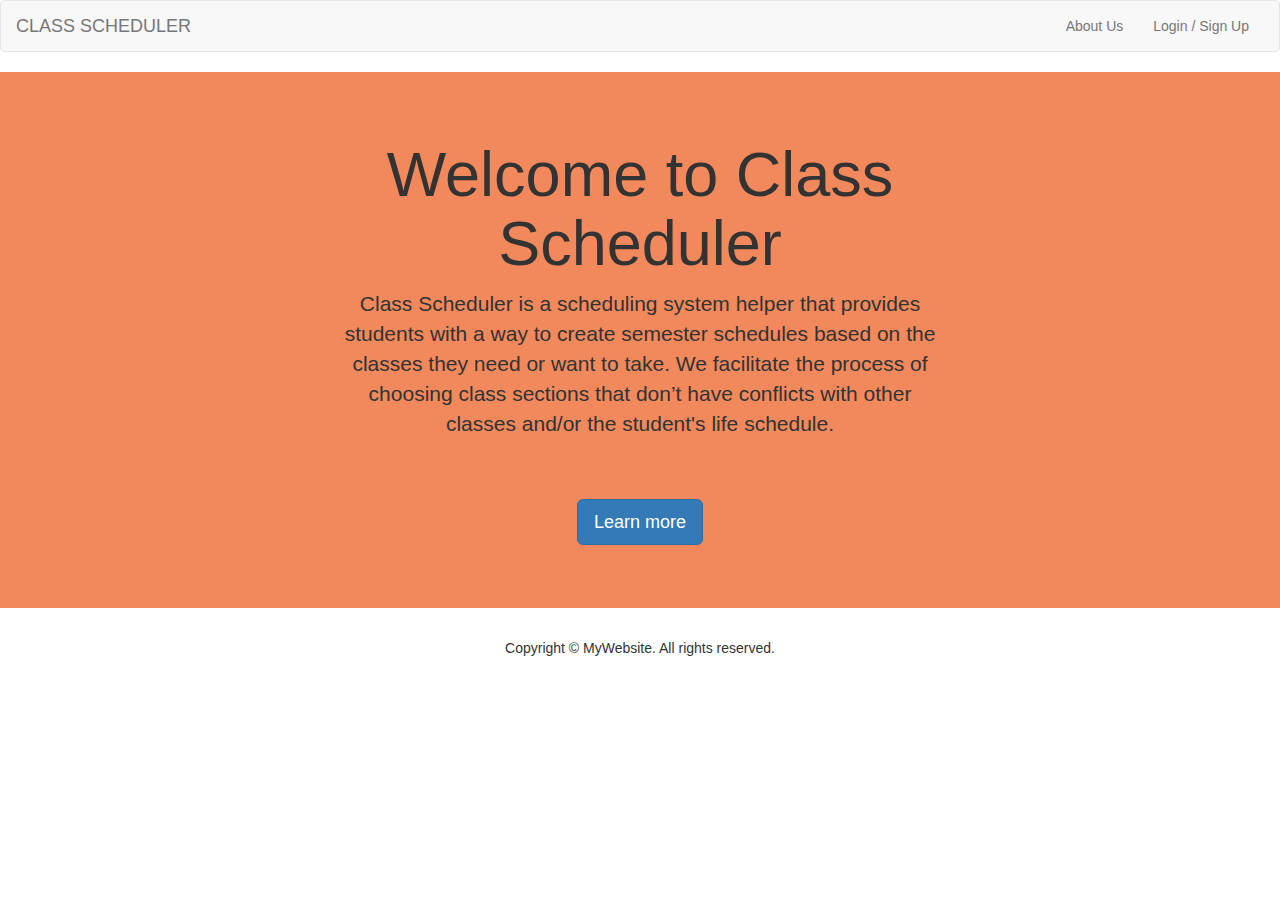
<file: Layouts/FirstHomePage.html>
<!DOCTYPE html>
<html lang="en">
<head>
<meta charset="UTF-8">
<meta http-equiv="X-UA-Compatible" content="IE=edge">
<meta name="viewport" content="width=device-width, initial-scale=1">
<title>Class Scheduler</title>

<!-- Bootstrap -->
<link rel="stylesheet" href="css/bootstrap.css">

<!-- HTML5 shim and Respond.js for IE8 support of HTML5 elements and media queries -->
<!-- WARNING: Respond.js doesn't work if you view the page via file:// -->
<!--[if lt IE 9]>
      <script src="https://oss.maxcdn.com/html5shiv/3.7.2/html5shiv.min.js"></script>
      <script src="https://oss.maxcdn.com/respond/1.4.2/respond.min.js"></script>
    <![endif]-->
</head>
<body>
<nav class="navbar navbar-default">
  <div class="container-fluid"> 
    <!-- Brand and toggle get grouped for better mobile display -->
    <div class="navbar-header">
      <button type="button" class="navbar-toggle collapsed" data-toggle="collapse" data-target="#bs-example-navbar-collapse-1" aria-expanded="false"> <span class="sr-only">Toggle navigation</span> <span class="icon-bar"></span> <span class="icon-bar"></span> <span class="icon-bar"></span> </button>
      <a class="navbar-brand" href="#">CLASS SCHEDULER</a> </div>
    
    <!-- Collect the nav links, forms, and other content for toggling -->
    <div class="collapse navbar-collapse" id="bs-example-navbar-collapse-1">
     
     <!--
      <ul class="nav navbar-nav">
        <li class="active"><a href="#">Link <span class="sr-only">(current)</span></a> </li>
        <li><a href="#">Link</a> </li>
      </ul>-->
      <!--
      <form class="navbar-form navbar-right" role="search">
        <div class="form-group">
          <input type="text" class="form-control" placeholder="Username">
          <input type="text" class="form-control" placeholder="Password">

        </div>
        <button type="Submit" class="btn btn-default">LOGIN</button>
      </form>
      -->
      <ul class="nav navbar-nav navbar-right">
        <li><a href="#">About Us</a> </li>
        <li><a href="Login.html">Login / Sign Up</a> </li>

        <!--
        <li class="dropdown"> <a href="#" class="dropdown-toggle" data-toggle="dropdown" role="button" aria-expanded="false" aria-haspopup="true">Dropdown <span class="caret"></span></a>
          <ul class="dropdown-menu">
            <li><a href="#">Action</a> </li>
            <li><a href="#">Another action</a> </li>
            <li><a href="#">Something else here</a> </li>
            <li role="separator" class="divider"></li>
            <li><a href="#">Separated link</a> </li>
            
          </ul>
        </li>-->
      </ul>
    </div>
    <!-- /.navbar-collapse --> 
  </div>
  <!-- /.container-fluid --> 
</nav>

<!-- HEADER -->
<header>
  <div class="jumbotron">
    <div class="container">
      <div class="row">
        <div class="col-xs-12">
          <h1 class="text-center">Welcome to Class Scheduler</h1>
          <p class="text-center">Class Scheduler is a scheduling system helper that provides students with a way to create semester schedules based on the classes they need or want to take. We facilitate the process of choosing class sections that don’t have conflicts with other classes and/or the student's life schedule. </p>
          <p>&nbsp;</p>
          <p class="text-center"><a class="btn btn-primary btn-lg" href="#" role="button">Learn more</a> </p>
        </div>
      </div>
    </div>
  </div>
</header>
<!-- / HEADER --> 

<!--  SECTION-1 -->
<!--
<section>
  <div class="row">
    <div class="col-lg-12 page-header text-center">
      <h2>ABOUT US</h2>
    </div>
  </div>
  <div class="container ">
    <div class="row">
      <div class="col-lg-4 col-sm-12 text-center"> <img class="img-circle" alt="140x140" style="width: 140px; height: 140px;" src="images/140X140.gif" data-holder-rendered="true">
        <h3>Lorem ipsum</h3>
        <p>Lorem ipsum dolor sit amet, consectetur adipiscing elit. Integer posuere erat a ante.</p>
      </div>
      <div class="col-lg-4 col-sm-12 text-center"><img class="img-circle" alt="140x140" style="width: 140px; height: 140px;" src="images/140X140.gif" data-holder-rendered="true">
        <h3>Lorem ipsum dolor</h3>
        <p>Lorem ipsum dolor sit amet, consectetur adipiscing elit. Integer posuere erat a ante.</p>
      </div>
      <div class="col-lg-4 col-sm-12 text-center"><img class="img-circle" alt="140x140" style="width: 140px; height: 140px;" src="images/140X140.gif" data-holder-rendered="true">
        <h3>Lorem ipsum dolor</h3>
        <p>Lorem ipsum dolor sit amet, consectetur adipiscing elit. Integer posuere erat a ante.</p>
      </div>
      <div class="col-lg-4 col-sm-12 text-center"><img class="img-circle" alt="140x140" style="width: 140px; height: 140px;" src="images/140X140.gif" data-holder-rendered="true">
        <h3>Lorem ipsum</h3>
        <p>Lorem ipsum dolor sit amet, consectetur adipiscing elit. Integer posuere erat a ante.</p>
      </div>
      <div class="col-lg-4 col-sm-12 text-center"><img class="img-circle" alt="140x140" style="width: 140px; height: 140px;" src="images/140X140.gif" data-holder-rendered="true">
        <h3>Lorem ipsum dolor</h3>
        <p>Lorem ipsum dolor sit amet, consectetur adipiscing elit. Integer posuere erat a ante.</p>
      </div>
      <div class="col-lg-4 col-sm-12 text-center"><img class="img-circle" alt="140x140" style="width: 140px; height: 140px;" src="images/140X140.gif" data-holder-rendered="true">
        <h3>Lorem ipsum</h3>
        <p>Lorem ipsum dolor sit amet, consectetur adipiscing elit. Integer posuere erat a ante.</p>
      </div>
    </div>
    <div class="row">
      <div class="col-lg-12 page-header text-center">
        <h2>TESTIMONIALS</h2>
      </div>
    </div>
    <div class="row">
      <div class="col-6 col-lg-6">
        <blockquote>
          <p>Lorem ipsum dolor sit amet, consectetur adipiscing elit. Integer posuere erat a ante.</p>
          <small>Someone famous in <cite title="Source Title">Source Title</cite></small> </blockquote>
      </div>
      <div class="col-6 col-lg-6">
        <blockquote>
          <p>Lorem ipsum dolor sit amet, consectetur adipiscing elit. Integer posuere erat a ante.</p>
          <small>Someone famous in <cite title="Source Title">Source Title</cite></small> </blockquote>
      </div>
      <div class="col-6 col-lg-6">
        <blockquote>
          <p>Lorem ipsum dolor sit amet, consectetur adipiscing elit. Integer posuere erat a ante.</p>
          <small>Someone famous in <cite title="Source Title">Source Title</cite></small> </blockquote>
      </div>
      <div class="col-6 col-lg-6">
        <blockquote>
          <p>Lorem ipsum dolor sit amet, consectetur adipiscing elit. Integer posuere erat a ante.</p>
          <small>Someone famous in <cite title="Source Title">Source Title</cite></small> </blockquote>
      </div>
    </div>
    
  </div>
  <div class="jumbotron">
    <div class="container">
      <div class="row">
        <div class="col-xs-12 col-md-9 col-lg-9">
          <p class="lead">Lorem ipsum dolor sit amet, consectetur adipisicing elit. Tempore, praesentium, autem, veritatis error quidem eos fuga atque asperiores magnam deleniti necessitatibus sequi quo</p>
        </div>
        <div class=" text-center col-sm-6 col-lg-3 col-sm-offset-3 col-md-3 col-xs-offset-4 col-xs-5 col-lg-offset-0"> 
        	<a class="btn  btn-block btn-lg btn-success" href="#" title="">Sign up now!</a> 
        </div>
      </div>
    </div>
  </div>

  <!-- /container -->
   
    <!--

  <div class="container">
    <div class="row">
      <div class="col-lg-12 page-header text-center">
        <h2>OUR SERVICES</h2>
      </div>
    </div>
    <div class="row">
      <div class="col-xs-6 col-lg-4">
        <h3>Feature Description</h3>
        <p> <i class="icon-desktop "></i>Lorem ipsum dolor sit amet, consectetur adipisicing elit. Sunt impedit est voluptatem doloremque architecto corporis suscipit quidem ratione! Quis laborum nam optio dolorem doloremque ex nobis quibusdam ad quo dolores? </p>
        <p><a class="btn btn-default" href="http://www.bootstraptor.com">View details »</a></p>
      </div>
      <div class="col-xs-6 col-lg-4">
        <h3>Feature Description</h3>
        <p> <i class="icon-desktop "></i> Lorem ipsum dolor sit amet, consectetur adipisicing elit. Voluptate, illo, libero esse assumenda culpa consequatur exercitationem beatae odio praesentium nihil iste ipsum reiciendis pariatur. Recusandae, reiciendis quidem eaque aut ab. </p>
        <p><a class="btn btn-default" href="http://www.bootstraptor.com">View details »</a></p>
      </div>
      <div class="col-xs-6 col-lg-4">
        <h3>Feature Description</h3>
        <p> <i class="icon-desktop "></i> Lorem ipsum dolor sit amet, consectetur adipisicing elit. Blanditiis, adipisci recusandae veniam laudantium distinctio temporibus eveniet dolorum earum iusto veritatis provident ducimus minima dolore quas vel omnis cumque voluptas quibusdam.</p>
        <p><a class="btn btn-default" href="http://www.bootstraptor.com">View details »</a></p>
      </div>
      <div class="col-xs-6 col-lg-4">
        <h3>Feature Description</h3>
        <p> <em class="icon-desktop "></em> Lorem ipsum dolor sit amet, consectetur adipisicing elit. Unde, earum rem nostrum provident repellat inventore laborum deleniti quas facere Quasi impedit autem qui cupiditate modi vero vitae dolorum nisi explicabo ea dolores animi. Inventore, omnis.</p>
        <p><a class="btn btn-default" href="http://www.bootstraptor.com">View details »</a></p>
      </div>
      <div class="col-xs-6 col-lg-4">
        <h3>Feature Description</h3>
        <p> <i class="icon-desktop "></i> Lorem ipsum dolor sit amet, consectetur adipisicing elit. Similique, iure, perspiciatis, ab ad quia animi esse repudiandae tempore quisquam dolorem sequi voluptatum qui fugiat. Quasi impedit autem qui cupiditate iusto?</p>
        <p><a class="btn btn-default" href="http://www.bootstraptor.com">View details »</a></p>
      </div>
      <div class="col-xs-6 col-lg-4">
        <h3>Feature Description</h3>
        <p> <i class="icon-desktop "></i> Lorem ipsum dolor sit amet, consectetur adipisicing elit. Quia, aut, hic laudantium reprehenderit sapiente nemo consequatur corrupti accusantium! Hic, non rerum nihil reprehenderit excepturi explicabo error tempore aliquam eveniet odit.</p>
        <p><a class="btn btn-default" href="http://www.bootstraptor.com">View details »</a></p>
      </div>
    </div>
  </div>
  <!-- / CONTAINER--> 
  
  <!--
</section>
<div class="well"> </div>

<!-- FOOTER -->

<!--
<div class="container">
  <div class="row">
    <div class="col-lg-offset-3 col-xs-12 col-lg-6">
      <div class="jumbotron">
        <div class="row text-center">
          <div class="text-center col-xs-12 col-sm-12 col-md-12 col-lg-12">
            <h2>Request a free quote</h2>
          </div>
          <div class="text-center col-lg-12"> 
            <!-- CONTACT FORM https://github.com/jonmbake/bootstrap3-contact-form -->
            
            <!--
            <form role="form" id="feedbackForm" class="text-center">
              <div class="form-group">
                <label for="name">Name</label>
                <input type="text" class="form-control" id="name" name="name" placeholder="Name">
                <span class="help-block" style="display: none;">Please enter your name.</span></div>
              <div class="form-group">
                <label for="email">E-Mail</label>
                <input type="email" class="form-control" id="email" name="email" placeholder="Email Address">
                <span class="help-block" style="display: none;">Please enter a valid e-mail address.</span></div>
              <div class="form-group">
                <label for="message">Message</label>
                <textarea rows="10" cols="100" class="form-control" id="message" name="message" placeholder="Message"></textarea>
                <span class="help-block" style="display: none;">Please enter a message.</span></div>
              <span class="help-block" style="display: none;">Please enter a the security code.</span>
              <button type="submit" id="feedbackSubmit" class="btn btn-primary btn-lg" style=" margin-top: 10px;"> Send</button>
            </form>
            <!-- END CONTACT FORM --> 
            <!--
          </div>
        </div>
      </div>
    </div>
  </div>
</div>
-->
<footer class="text-center">
  <div class="container">
    <div class="row">
      <div class="col-xs-12">
        <p>Copyright © MyWebsite. All rights reserved.</p>
      </div>
    </div>
  </div>
  
  
</footer>
<!-- / FOOTER --> 
<!-- jQuery (necessary for Bootstrap's JavaScript plugins) --> 
<script src="js/jquery-1.11.3.min.js"></script> 
<!-- Include all compiled plugins (below), or include individual files as needed --> 
<script src="js/bootstrap.js"></script>
</body>
</html>
</file>
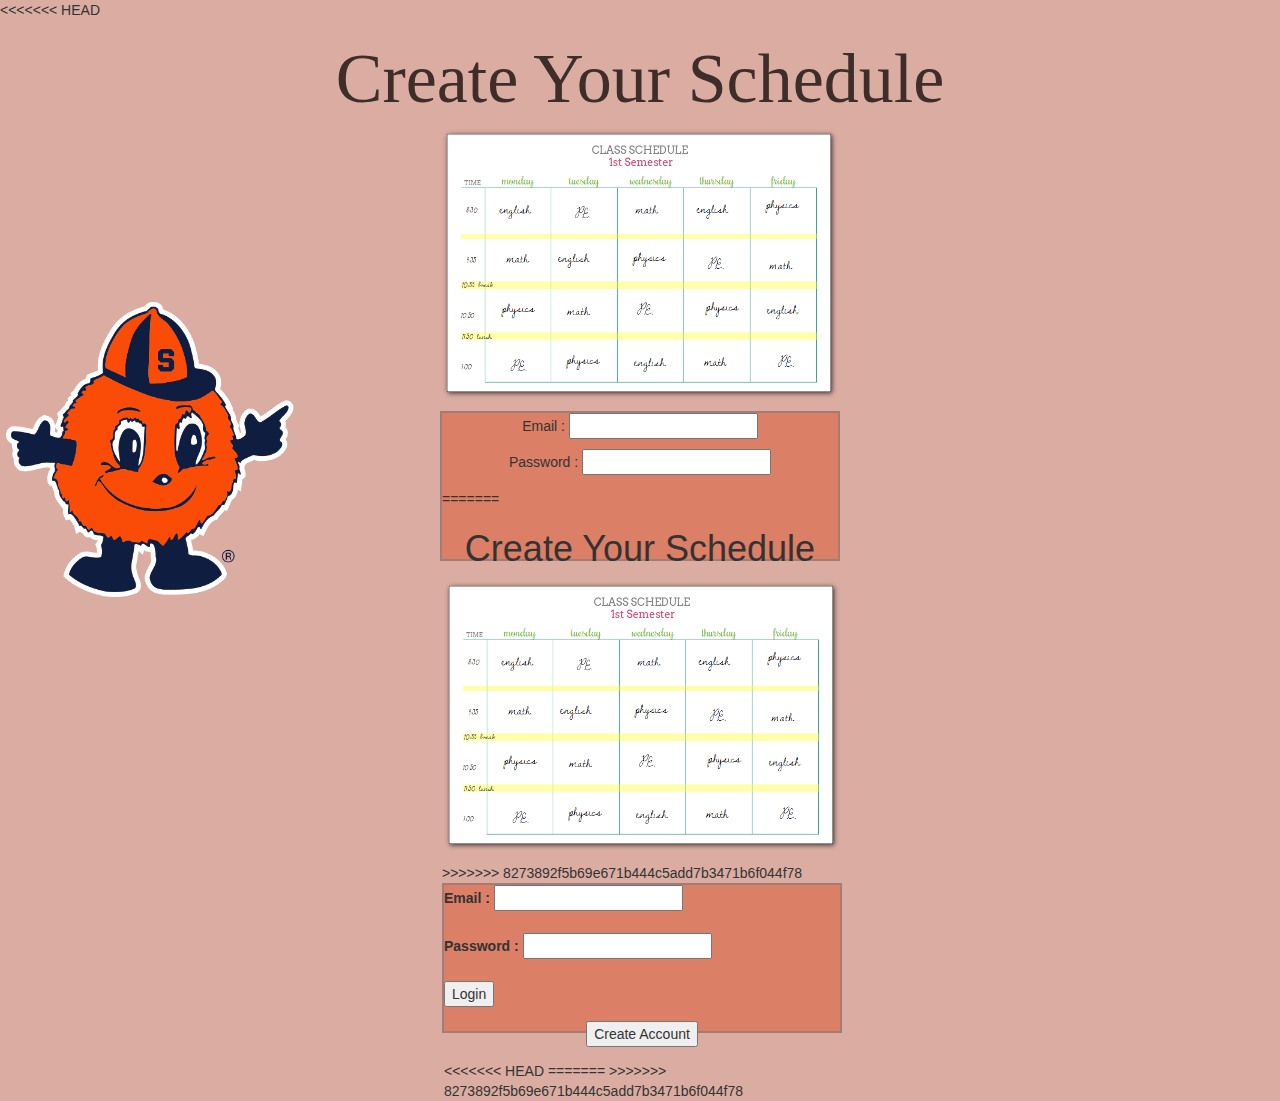
<file: Layouts/Login.html>
<!-- 
// Login.html
// log in page of scheduler 
-->

<?php
    include("config.php");
    session_start();

    if($_SERVER["REQUEST_METHOD"] == "POST") {
      
      $un = mysqli_real_escape_string($db,$_POST['username']);
      $pw = mysqli_real_escape_string($db,$_POST['password']); 
      
      $sql = "SELECT id FROM admin WHERE username = '$un' and passcode = '$pw'";
      $result = mysqli_query($db,$sql);
      $row = mysqli_fetch_array($result,MYSQLI_ASSOC);
      $active = $row['active'];
      
      $count = mysqli_num_rows($result);
      
      if($count == 1) {
         session_register("un");
         $_SESSION['login_user'] = $un;
         
         header("location: welcome.php");
      } else {
         $error = "The Email or Password you used is invalid. Please try again";
      }
   }
?>

<html>
    <head>
        <title> Class Scheduler </title>
<<<<<<< HEAD
    
        <link href="https://maxcdn.bootstrapcdn.com/bootstrap/3.3.5/css/bootstrap.min.css" rel="stylesheet" />
        
        <style type="text/css">
            
            #login {
                
                margin: auto;
                border: 2px #A37D73 solid;
                width: 400px;
                height: 150px;
              
                
                background-color:#DB7F67;
            }
            #title {
                font-family: cursive;
                font-size: 70px;
                color:#3F2D29;
            }
            
            #otto{
                position:absolute;
                left: 0px;
                top: 300px;
            }
            #body{
                background-color: #DBADA2;
            }
            
        </style>
            
    </head>

    <body id="body">
        
        <br><h1 align = "center" id = "title">Create Your Schedule </h1>
        
          <p align ="center"><img src="schedule01.png" width ="400px"></p>
         
            <p id= "otto"><img align src="otto.png" width = "300"></p>
        
        <div id = "login">
            
            <form align = "center"> 
            
        
                <p> Email : <input type = "text"></p>
                <p> Password : <input type = "text>"> </p>
            
                
            </form>
=======

        <link rel="stylesheet" href="css/stylesheet.css" type="text/css"/>
    </head>

    <body>
        <h1 align="center">Create Your Schedule </h1>
        
        <p align="center"><img src="schedule01.png" width="400"></p>
>>>>>>> 8273892f5b69e671b444c5add7b3471b6f044f78
        
        <br>
        
        <div id="login">

            <form id="emailpw" action="" method="post">
                  <label>Email : </label>
                  <input type="text" name="username" class="box"/>
                  
                  <br/><br/>
                  
                  <label>Password : </label>
                  <input type="password" name="password" class="box"/>
                  
                  <br/><br/>
                  
                  <input type="submit" value="Login"/>
                  
                  <br/>
            </form>
        
            <form action="signup.html">
                <p align="center"> 
                    <input type="submit" value="Create Account">
                </p>
            </form>
<<<<<<< HEAD
        
            
=======
>>>>>>> 8273892f5b69e671b444c5add7b3471b6f044f78
        </div>
    </body>
</html>
</file>
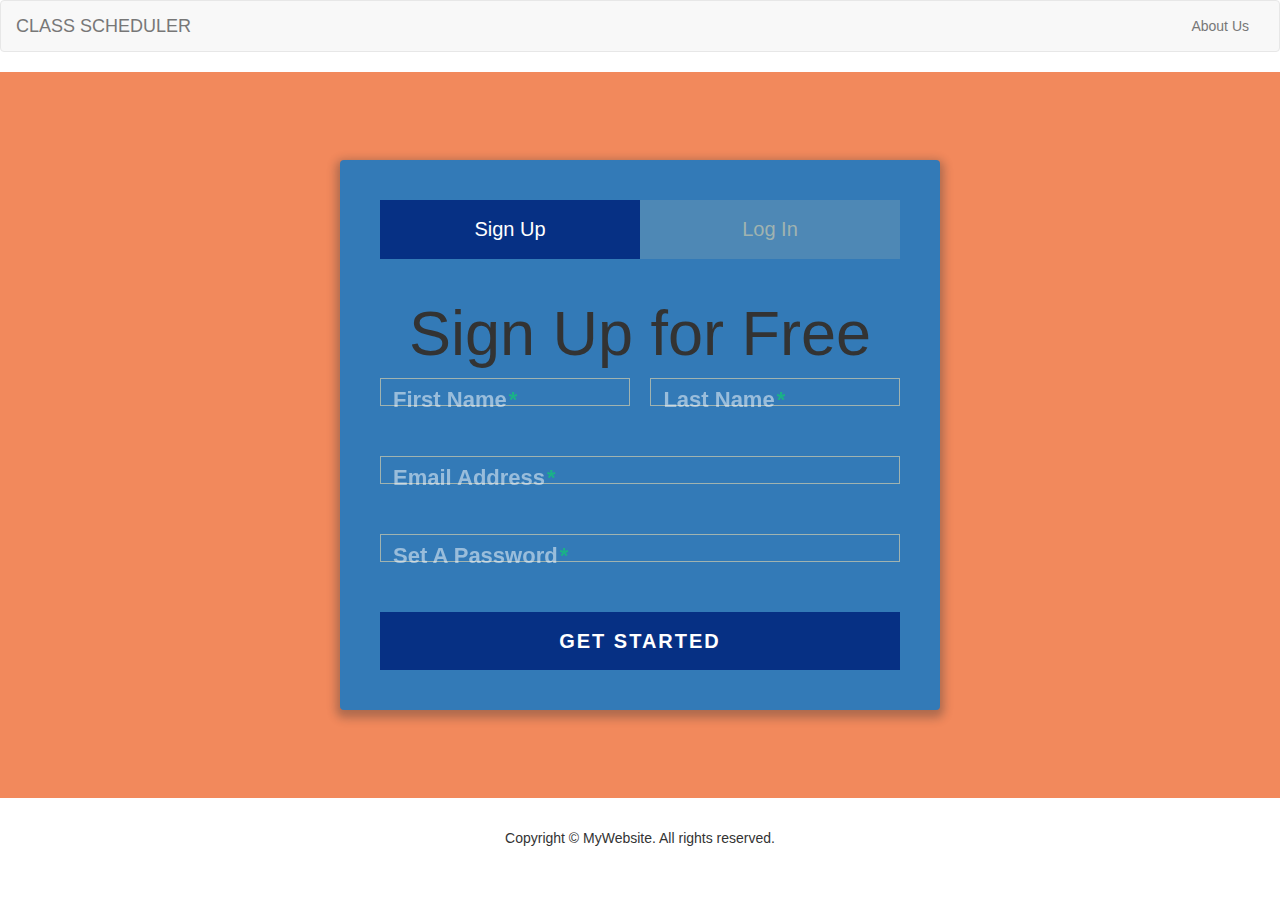
<file: Layouts/Login_Register.html>
<!DOCTYPE html>
<html lang="en">
<head>
<meta charset="UTF-8">
<meta http-equiv="X-UA-Compatible" content="IE=edge">
<meta name="viewport" content="width=device-width, initial-scale=1">
<title>Class Scheduler</title>

<!-- Bootstrap -->
<link rel="stylesheet" href="css/bootstrap.css">

<!-- HTML5 shim and Respond.js for IE8 support of HTML5 elements and media queries -->
<!-- WARNING: Respond.js doesn't work if you view the page via file:// -->
<!--[if lt IE 9]>
      <script src="https://oss.maxcdn.com/html5shiv/3.7.2/html5shiv.min.js"></script>
      <script src="https://oss.maxcdn.com/respond/1.4.2/respond.min.js"></script>
    <![endif]-->
</head>
<body>
<nav class="navbar navbar-default">
  <div class="container-fluid"> 
    <!-- Brand and toggle get grouped for better mobile display -->
    <div class="navbar-header">
      <button type="button" class="navbar-toggle collapsed" data-toggle="collapse" data-target="#bs-example-navbar-collapse-1" aria-expanded="false"> <span class="sr-only">Toggle navigation</span> <span class="icon-bar"></span> <span class="icon-bar"></span> <span class="icon-bar"></span> </button>
      <a class="navbar-brand" href="#">CLASS SCHEDULER</a> </div>
    
    <!-- Collect the nav links, forms, and other content for toggling -->
    <div class="collapse navbar-collapse" id="bs-example-navbar-collapse-1">
     
     <!--
      <ul class="nav navbar-nav">
        <li class="active"><a href="#">Link <span class="sr-only">(current)</span></a> </li>
        <li><a href="#">Link</a> </li>
      </ul>-->
      <!--
      <form class="navbar-form navbar-right" role="search">
        <div class="form-group">
          <input type="text" class="form-control" placeholder="Username">
          <input type="text" class="form-control" placeholder="Password">

        </div>
        <button type="Submit" class="btn btn-default">LOGIN</button>
      </form>
      -->
      <ul class="nav navbar-nav navbar-right">
        <li><a href="#">About Us</a> </li>
        <!--
        <li class="dropdown"> <a href="#" class="dropdown-toggle" data-toggle="dropdown" role="button" aria-expanded="false" aria-haspopup="true">Dropdown <span class="caret"></span></a>
          <ul class="dropdown-menu">
            <li><a href="#">Action</a> </li>
            <li><a href="#">Another action</a> </li>
            <li><a href="#">Something else here</a> </li>
            <li role="separator" class="divider"></li>
            <li><a href="#">Separated link</a> </li>
            
          </ul>
        </li>-->
      </ul>
    </div>
    <!-- /.navbar-collapse --> 
  </div>
  <!-- /.container-fluid --> 
</nav>

<!-- HEADER -->
<header>
  <div class="jumbotron">
  
  <div class="form">
      
      <ul class="tab-group">
        <li class="tab active"><a href="#signup">Sign Up</a></li>
        <li class="tab"><a href="#login">Log In</a></li>
      </ul>
      
      <div class="tab-content">
        <div id="signup">   
          <h1>Sign Up for Free</h1>
          
          <form action="/" method="post">
          
          <div class="top-row">
            <div class="field-wrap">
              <label>
                First Name<span class="req">*</span>
              </label>
              <input type="text" required autocomplete="off" />
            </div>
        
            <div class="field-wrap">
              <label>
                Last Name<span class="req">*</span>
              </label>
              <input type="text"required autocomplete="off"/>
            </div>
          </div>

          <div class="field-wrap">
            <label>
              Email Address<span class="req">*</span>
            </label>
            <input type="email"required autocomplete="off"/>
          </div>
          
          <div class="field-wrap">
            <label>
              Set A Password<span class="req">*</span>
            </label>
            <input type="password"required autocomplete="off"/>
          </div>
          
          <button type="submit" class="button button-block"/>Get Started</button>
          
          </form>

        </div>
        
        <div id="login">   
          <h1>Welcome Back!</h1>
          
          <form action="/" method="post">
          
            <div class="field-wrap">
            <label>
              Email Address<span class="req">*</span>
            </label>
            <input type="email"required autocomplete="off"/>
          </div>
          
          <div class="field-wrap">
            <label>
              Password<span class="req">*</span>
            </label>
            <input type="password"required autocomplete="off"/>
          </div>
          
          <p class="forgot"><a href="#">Forgot Password?</a></p>
          
          <button class="button button-block"/>Log In</button>
          
          </form>

        </div>
        
      </div><!-- tab-content -->
  
   <!--
    <div class="container">
      <div class="row">
        <div class="col-xs-12">
          <h1 class="text-center">Welcome to Class Scheduler</h1>
          <p class="text-center">Class Scheduler is a scheduling system helper that provides students with a way to create semester schedules based on the classes they need or want to take. We facilitate the process of choosing class sections that don’t have conflicts with other classes and/or the student's life schedule. </p>
          <p>&nbsp;</p>
          <p class="text-center"><a class="btn btn-primary btn-lg" href="#" role="button">Learn more</a> </p>
        </div>
      </div>
    </div>
    -->
  </div>
</header>

<!-- / HEADER --> 

<!--  SECTION-1 -->
<!--
<section>
  <div class="row">
    <div class="col-lg-12 page-header text-center">
      <h2>ABOUT US</h2>
    </div>
  </div>
  <div class="container ">
    <div class="row">
      <div class="col-lg-4 col-sm-12 text-center"> <img class="img-circle" alt="140x140" style="width: 140px; height: 140px;" src="images/140X140.gif" data-holder-rendered="true">
        <h3>Lorem ipsum</h3>
        <p>Lorem ipsum dolor sit amet, consectetur adipiscing elit. Integer posuere erat a ante.</p>
      </div>
      <div class="col-lg-4 col-sm-12 text-center"><img class="img-circle" alt="140x140" style="width: 140px; height: 140px;" src="images/140X140.gif" data-holder-rendered="true">
        <h3>Lorem ipsum dolor</h3>
        <p>Lorem ipsum dolor sit amet, consectetur adipiscing elit. Integer posuere erat a ante.</p>
      </div>
      <div class="col-lg-4 col-sm-12 text-center"><img class="img-circle" alt="140x140" style="width: 140px; height: 140px;" src="images/140X140.gif" data-holder-rendered="true">
        <h3>Lorem ipsum dolor</h3>
        <p>Lorem ipsum dolor sit amet, consectetur adipiscing elit. Integer posuere erat a ante.</p>
      </div>
      <div class="col-lg-4 col-sm-12 text-center"><img class="img-circle" alt="140x140" style="width: 140px; height: 140px;" src="images/140X140.gif" data-holder-rendered="true">
        <h3>Lorem ipsum</h3>
        <p>Lorem ipsum dolor sit amet, consectetur adipiscing elit. Integer posuere erat a ante.</p>
      </div>
      <div class="col-lg-4 col-sm-12 text-center"><img class="img-circle" alt="140x140" style="width: 140px; height: 140px;" src="images/140X140.gif" data-holder-rendered="true">
        <h3>Lorem ipsum dolor</h3>
        <p>Lorem ipsum dolor sit amet, consectetur adipiscing elit. Integer posuere erat a ante.</p>
      </div>
      <div class="col-lg-4 col-sm-12 text-center"><img class="img-circle" alt="140x140" style="width: 140px; height: 140px;" src="images/140X140.gif" data-holder-rendered="true">
        <h3>Lorem ipsum</h3>
        <p>Lorem ipsum dolor sit amet, consectetur adipiscing elit. Integer posuere erat a ante.</p>
      </div>
    </div>
    <div class="row">
      <div class="col-lg-12 page-header text-center">
        <h2>TESTIMONIALS</h2>
      </div>
    </div>
    <div class="row">
      <div class="col-6 col-lg-6">
        <blockquote>
          <p>Lorem ipsum dolor sit amet, consectetur adipiscing elit. Integer posuere erat a ante.</p>
          <small>Someone famous in <cite title="Source Title">Source Title</cite></small> </blockquote>
      </div>
      <div class="col-6 col-lg-6">
        <blockquote>
          <p>Lorem ipsum dolor sit amet, consectetur adipiscing elit. Integer posuere erat a ante.</p>
          <small>Someone famous in <cite title="Source Title">Source Title</cite></small> </blockquote>
      </div>
      <div class="col-6 col-lg-6">
        <blockquote>
          <p>Lorem ipsum dolor sit amet, consectetur adipiscing elit. Integer posuere erat a ante.</p>
          <small>Someone famous in <cite title="Source Title">Source Title</cite></small> </blockquote>
      </div>
      <div class="col-6 col-lg-6">
        <blockquote>
          <p>Lorem ipsum dolor sit amet, consectetur adipiscing elit. Integer posuere erat a ante.</p>
          <small>Someone famous in <cite title="Source Title">Source Title</cite></small> </blockquote>
      </div>
    </div>
    
  </div>
  <div class="jumbotron">
    <div class="container">
      <div class="row">
        <div class="col-xs-12 col-md-9 col-lg-9">
          <p class="lead">Lorem ipsum dolor sit amet, consectetur adipisicing elit. Tempore, praesentium, autem, veritatis error quidem eos fuga atque asperiores magnam deleniti necessitatibus sequi quo</p>
        </div>
        <div class=" text-center col-sm-6 col-lg-3 col-sm-offset-3 col-md-3 col-xs-offset-4 col-xs-5 col-lg-offset-0"> 
        	<a class="btn  btn-block btn-lg btn-success" href="#" title="">Sign up now!</a> 
        </div>
      </div>
    </div>
  </div>

  <!-- /container -->
   
    <!--

  <div class="container">
    <div class="row">
      <div class="col-lg-12 page-header text-center">
        <h2>OUR SERVICES</h2>
      </div>
    </div>
    <div class="row">
      <div class="col-xs-6 col-lg-4">
        <h3>Feature Description</h3>
        <p> <i class="icon-desktop "></i>Lorem ipsum dolor sit amet, consectetur adipisicing elit. Sunt impedit est voluptatem doloremque architecto corporis suscipit quidem ratione! Quis laborum nam optio dolorem doloremque ex nobis quibusdam ad quo dolores? </p>
        <p><a class="btn btn-default" href="http://www.bootstraptor.com">View details »</a></p>
      </div>
      <div class="col-xs-6 col-lg-4">
        <h3>Feature Description</h3>
        <p> <i class="icon-desktop "></i> Lorem ipsum dolor sit amet, consectetur adipisicing elit. Voluptate, illo, libero esse assumenda culpa consequatur exercitationem beatae odio praesentium nihil iste ipsum reiciendis pariatur. Recusandae, reiciendis quidem eaque aut ab. </p>
        <p><a class="btn btn-default" href="http://www.bootstraptor.com">View details »</a></p>
      </div>
      <div class="col-xs-6 col-lg-4">
        <h3>Feature Description</h3>
        <p> <i class="icon-desktop "></i> Lorem ipsum dolor sit amet, consectetur adipisicing elit. Blanditiis, adipisci recusandae veniam laudantium distinctio temporibus eveniet dolorum earum iusto veritatis provident ducimus minima dolore quas vel omnis cumque voluptas quibusdam.</p>
        <p><a class="btn btn-default" href="http://www.bootstraptor.com">View details »</a></p>
      </div>
      <div class="col-xs-6 col-lg-4">
        <h3>Feature Description</h3>
        <p> <em class="icon-desktop "></em> Lorem ipsum dolor sit amet, consectetur adipisicing elit. Unde, earum rem nostrum provident repellat inventore laborum deleniti quas facere Quasi impedit autem qui cupiditate modi vero vitae dolorum nisi explicabo ea dolores animi. Inventore, omnis.</p>
        <p><a class="btn btn-default" href="http://www.bootstraptor.com">View details »</a></p>
      </div>
      <div class="col-xs-6 col-lg-4">
        <h3>Feature Description</h3>
        <p> <i class="icon-desktop "></i> Lorem ipsum dolor sit amet, consectetur adipisicing elit. Similique, iure, perspiciatis, ab ad quia animi esse repudiandae tempore quisquam dolorem sequi voluptatum qui fugiat. Quasi impedit autem qui cupiditate iusto?</p>
        <p><a class="btn btn-default" href="http://www.bootstraptor.com">View details »</a></p>
      </div>
      <div class="col-xs-6 col-lg-4">
        <h3>Feature Description</h3>
        <p> <i class="icon-desktop "></i> Lorem ipsum dolor sit amet, consectetur adipisicing elit. Quia, aut, hic laudantium reprehenderit sapiente nemo consequatur corrupti accusantium! Hic, non rerum nihil reprehenderit excepturi explicabo error tempore aliquam eveniet odit.</p>
        <p><a class="btn btn-default" href="http://www.bootstraptor.com">View details »</a></p>
      </div>
    </div>
  </div>
  <!-- / CONTAINER--> 
  
  <!--
</section>
<div class="well"> </div>

<!-- FOOTER -->

<!--
<div class="container">
  <div class="row">
    <div class="col-lg-offset-3 col-xs-12 col-lg-6">
      <div class="jumbotron">
        <div class="row text-center">
          <div class="text-center col-xs-12 col-sm-12 col-md-12 col-lg-12">
            <h2>Request a free quote</h2>
          </div>
          <div class="text-center col-lg-12"> 
            <!-- CONTACT FORM https://github.com/jonmbake/bootstrap3-contact-form -->
            
            <!--
            <form role="form" id="feedbackForm" class="text-center">
              <div class="form-group">
                <label for="name">Name</label>
                <input type="text" class="form-control" id="name" name="name" placeholder="Name">
                <span class="help-block" style="display: none;">Please enter your name.</span></div>
              <div class="form-group">
                <label for="email">E-Mail</label>
                <input type="email" class="form-control" id="email" name="email" placeholder="Email Address">
                <span class="help-block" style="display: none;">Please enter a valid e-mail address.</span></div>
              <div class="form-group">
                <label for="message">Message</label>
                <textarea rows="10" cols="100" class="form-control" id="message" name="message" placeholder="Message"></textarea>
                <span class="help-block" style="display: none;">Please enter a message.</span></div>
              <span class="help-block" style="display: none;">Please enter a the security code.</span>
              <button type="submit" id="feedbackSubmit" class="btn btn-primary btn-lg" style=" margin-top: 10px;"> Send</button>
            </form>
            <!-- END CONTACT FORM --> 
            <!--
          </div>
        </div>
      </div>
    </div>
  </div>
</div>
-->
<footer class="text-center">
  <div class="container">
    <div class="row">
      <div class="col-xs-12">
        <p>Copyright © MyWebsite. All rights reserved.</p>
      </div>
    </div>
  </div>
  
  
</footer>
<!-- / FOOTER --> 
<!-- jQuery (necessary for Bootstrap's JavaScript plugins) --> 
<script src="js/jquery-1.11.3.min.js"></script> 
<!-- Include all compiled plugins (below), or include individual files as needed --> 
<script src="js/bootstrap.js"></script>
</body>
</html>
</file>
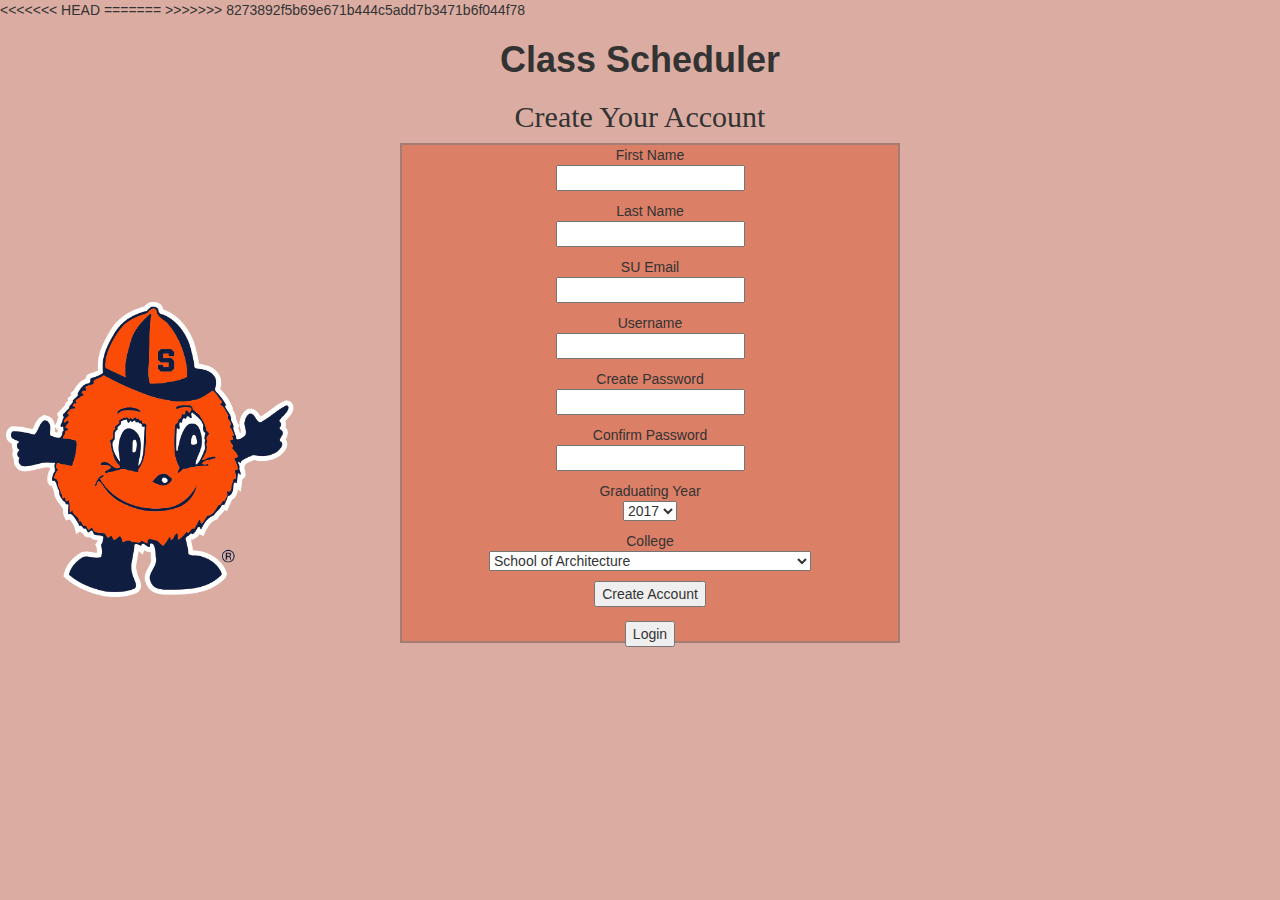
<file: Layouts/signup.html>
<html>
    <header>
        
        <title> Create Your Account </title>
<<<<<<< HEAD
        
        <link href="https://maxcdn.bootstrapcdn.com/bootstrap/3.3.5/css/bootstrap.min.css" rel="stylesheet" />
        
        <style type="text/css">
            #forms{
                width: 500px;
                height:500px;
                border: 2px #A37D73 solid;
                background-color: #DB7F67;    
                position: absolute;
                left: 400px;
                }
            #body{
                background-color: #DBADA2;
            }
            #title{
                font-family: fantasy;
            }
            #otto{
                position:absolute;
                left: 0px;
                top: 300px;
            }
        </style>
=======

        <link rel="stylesheet" href="css/stylesheet.css" type="text/css"/>
>>>>>>> 8273892f5b69e671b444c5add7b3471b6f044f78
    </header>
    
        <body id = "body">
            <h1 align ="center"><b> Class Scheduler</b></h1>
            <h2 align ="center" id = "title"> Create Your Account</h2>
            <div id= "forms">
                <form align ="center">
                    <p>First Name 
                        <br><input type = "text"></p>
                    <p>Last Name  
                        <br><input type = "text"></p>
                    <p>SU Email      
                        <br><input type = "text"></p>
                    <p>Username   
                        <br><input type = "text"></p>
                    <p>Create Password 
                        <br><input type = "text"></p>
                    <p>Confirm Password  
                        <br><input type = "text"></p>
                    <p>Graduating Year
                        <br><select>
                            <option>2017</option>
                            <option>2018</option>
                            <option>2019</option>
                            <option>2020</option>
                            <option>2021</option>
                            <option>2022</option>
                            <option>2023</option>
                            <option>2024</option>
                            <option>2025</option>
                        </select>
                    </p>
                    <p>College
                        <br><select>
                            <option>School of Architecture</option>
                            <option>The College of Arts and Sciences</option>
                            <option>School of Education</option>
                            <option>College of Engineering and Computer Science</option>
                            <option>Falk College of Sportand Human Dynamics</option>
                            <option>Whitman School of Management</option>
                            <option>Maxwell School of Citizenship and Public Affairs</option>
                            <option>Newhouse School of Public Communications</option>
                            <option>College of Visual and Performing Arts</option>
                            <option>Part-Time Study at Syracuse: University College</option>
                            <option>College of Law</option>
                            <option>Graduate School</option>
                        </select>
                    </p>
                    <p> <input type="submit" value="Create Account"></p>    
                </form>
                <form action = "Login.html">
                    <p align ="center"><input type="submit" value="Login"></p>
                </form>
            </div>
            <p id= "otto"><img align src="otto.png" width = "300"></p>
        </body>
    
</html>
</file>
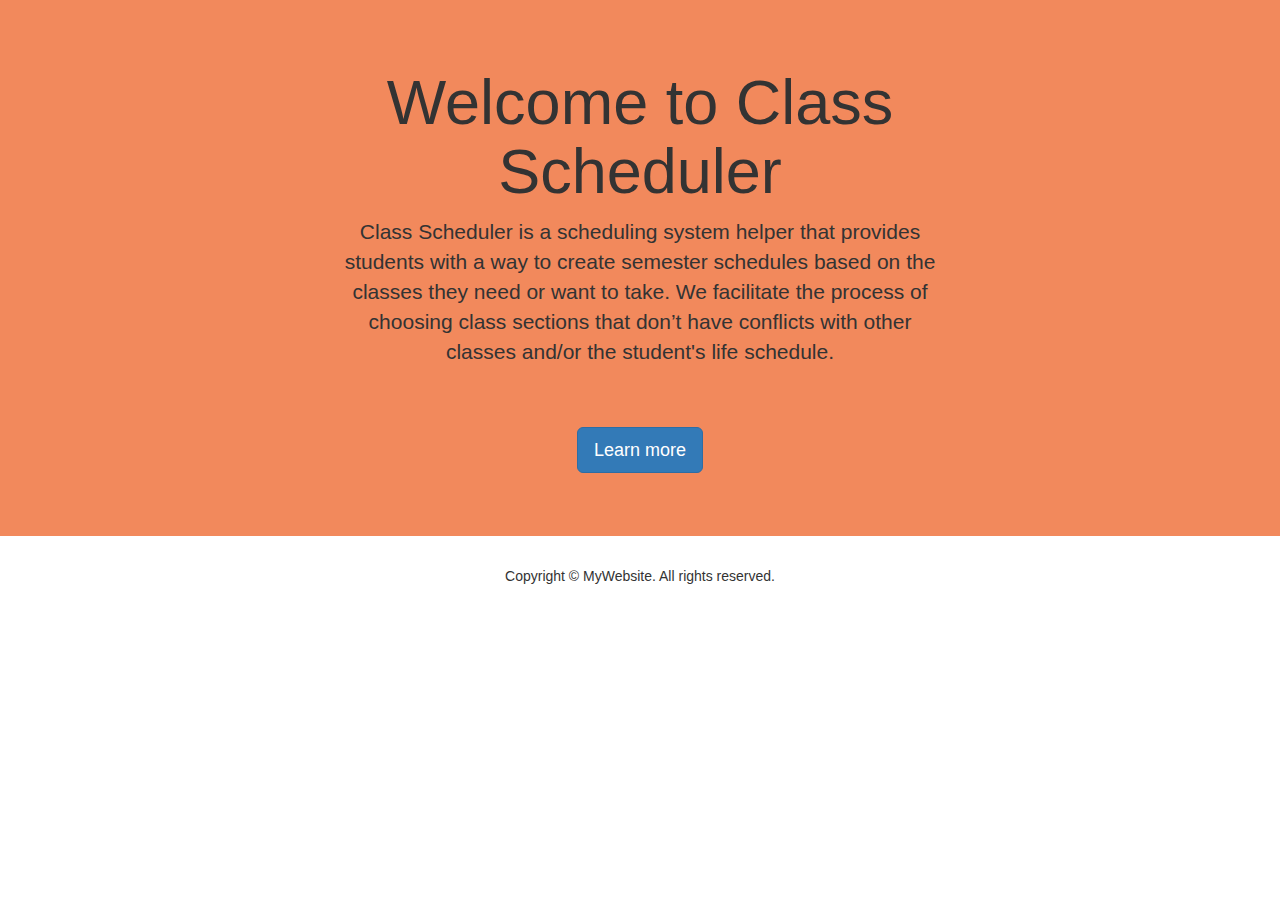
<file: Layouts/UserView.html>
<!DOCTYPE html>
<html lang="en">
<head>
  <meta charset="UTF-8">
  <meta http-equiv="X-UA-Compatible" content="IE=edge">
  <meta name="viewport" content="width=device-width, initial-scale=1">
  <title>Class Scheduler</title>

  <!-- Bootstrap -->
  <link rel="stylesheet" href="css/bootstrap.css">
</head>
<body>
  <?php include'navbar.php'; ?>

  <!-- HEADER -->
  <header>
    <div class="jumbotron">
      <div class="container">
        <div class="row">
          <div class="col-xs-12">
            <h1 class="text-center">Welcome to Class Scheduler</h1>
            <p class="text-center">Class Scheduler is a scheduling system helper that provides students with a way to create semester schedules based on the classes they need or want to take. We facilitate the process of choosing class sections that don’t have conflicts with other classes and/or the student's life schedule. </p>
            <p>&nbsp;</p>
            <p class="text-center"><a class="btn btn-primary btn-lg" href="#" role="button">Learn more</a> </p>
          </div>
        </div>
      </div>
    </div>
  </header>

  <footer class="text-center">
    <div class="container">
      <div class="row">
        <div class="col-xs-12">
          <p>Copyright © MyWebsite. All rights reserved.</p>
        </div>
      </div>
    </div>


  </footer>
  <!-- / FOOTER --> 
  <!-- jQuery (necessary for Bootstrap's JavaScript plugins) --> 
  <script src="js/jquery-1.11.3.min.js"></script> 
  <!-- Include all compiled plugins (below), or include individual files as needed --> 
  <script src="js/bootstrap.js"></script>
</body>
</html>
</file>
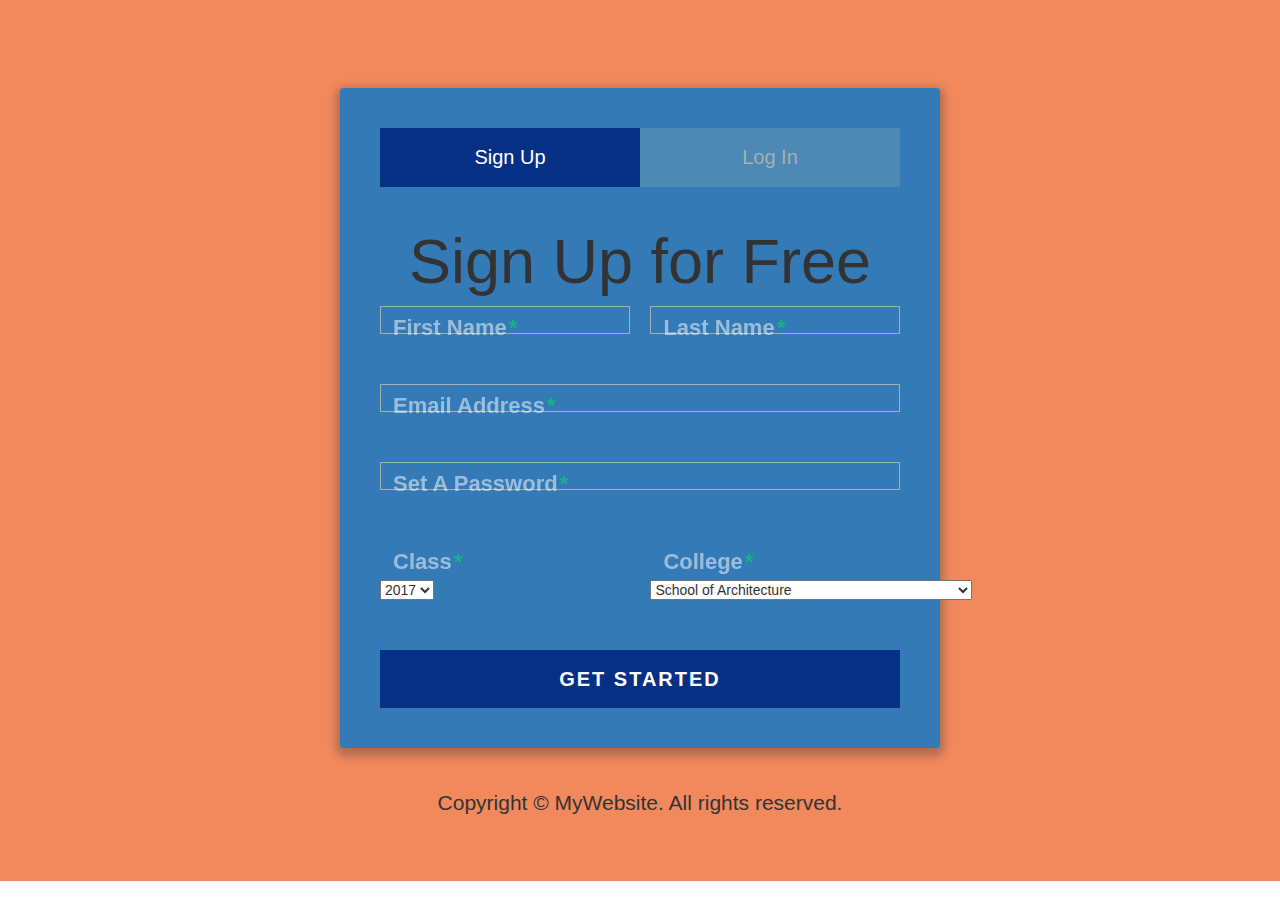
<file: Layouts/Login-Signup/Login_Register.html>
<!DOCTYPE html>
<html lang="en">

<head>
  <meta charset="UTF-8">
  <meta http-equiv="X-UA-Compatible" content="IE=edge">
  <meta name="viewport" content="width=device-width, initial-scale=1">
  <title>Class Scheduler | Registration</title>

  <!-- Bootstrap -->
  <link rel="stylesheet" href="../css/bootstrap.css">
  <link rel="stylesheet" href="../css/stylesheet.css" type="text/css"/>
</head>

<body>
  <?php include 'navbar.php'; ?>

  <!-- HEADER -->
  <!--  <header> -->
  <div class="jumbotron">

    <div class="form">
      <ul class="tab-group">
        <li class="tab active"><a href="#signup">Sign Up</a></li>
        <li class="tab"><a href="#login">Log In</a></li>
      </ul>

      <div class="tab-content">
        <div id="signup">   
          <h1>Sign Up for Free</h1>

          <form action="signup.php" method="POST">

            <div class="top-row">
              <div class="field-wrap">
                <label>
                  First Name<span class="req">*</span>
                </label>
                <input type="text" required autocomplete="off" />
              </div>

              <div class="field-wrap">
                <label>
                  Last Name<span class="req">*</span>
                </label>
                <input type="text"required autocomplete="off"/>
              </div>
            </div>

            <div class="field-wrap">
              <label>
                Email Address<span class="req">*</span>
              </label>
              <input type="email"required autocomplete="off"/>
            </div>

            <div class="field-wrap">
              <label>
                Set A Password<span class="req">*</span>
              </label>
              <input type="password"required autocomplete="off"/>
            </div>

            <div class="top-row">
              <div class = "field-wrap">
               <label>
                Class<span class="req">*</span>
              </label>
              <br>
              <br><select>
              <option>2017</option>
              <option>2018</option>
              <option>2019</option>
              <option>2020</option>
              <option>2021</option>
              <option>2022</option>
              <option>2023</option>
              <option>2024</option>
              <option>2025</option>
            </select>
          </div>

          <div class = "field-wrap">
            <label>
              College<span class="req">*</span>
            </label>
            <br>
            <br><select>
            <option>School of Architecture</option>
            <option>The College of Arts and Sciences</option>
            <option>School of Education</option>
            <option>College of Engineering and Computer Science</option>
            <option>Falk College of Sportand Human Dynamics</option>
            <option>Whitman School of Management</option>
            <option>Maxwell School of Citizenship and Public Affairs</option>
            <option>Newhouse School of Public Communications</option>
            <option>College of Visual and Performing Arts</option>
            <option>Part-Time Study at Syracuse: University College</option>
            <option>College of Law</option>
            <option>Graduate School</option>
          </select>	
        </div>
      </div>

      <input name="action" type="hidden" value="signup"/>
      <button type="submit" value="Signup" class="button button-block" />Get Started</button>

    </form>

  </div>

  <div id="login">   
    <h1>Welcome Back!</h1>

    <form action="login.php" method="POST">

      <div class="field-wrap">
        <label>
          Email Address<span class="req">*</span>
        </label>
        <input type="email"required autocomplete="off"/>
      </div>

      <div class="field-wrap">
        <label>
          Password<span class="req">*</span>
        </label>
        <input type="password"required autocomplete="off"/>
      </div>

      <p class="forgot"><a href="#">Forgot Password?</a></p>

      <input name="action" type="hidden" value="login"/>
      <button type="submit" value="Create Account" class="button button-block"/>Log In</button>

    </form>

  </div>

</div><!-- tab-content -->

     <!--
      <div class="container">
        <div class="row">
          <div class="col-xs-12">
            <h1 class="text-center">Welcome to Class Scheduler</h1>
            <p class="text-center">Class Scheduler is a scheduling system helper that provides students with a way to create semester schedules based on the classes they need or want to take. We facilitate the process of choosing class sections that don’t have conflicts with other classes and/or the student's life schedule. </p>
            <p>&nbsp;</p>
            <p class="text-center"><a class="btn btn-primary btn-lg" href="#" role="button">Learn more</a> </p>
          </div>
        </div>
      </div>
    -->
  </div>

  <footer class="text-center">
    <div class="container">
      <div class="row">
        <div class="col-xs-12">
          <p>Copyright © MyWebsite. All rights reserved.</p>
        </div>
      </div>
    </div>
    <!-- / FOOTER --> 
    <!-- jQuery (necessary for Bootstrap's JavaScript plugins) --> 
    <script src="../js/jquery-1.11.3.min.js"></script> 
    <!-- Include all compiled plugins (below), or include individual files as needed --> 
    <script src="../js/bootstrap.js"></script>
  </footer>

</body>
</html>
</file>
<file: Layouts/css/stylesheet.css>
/* stylesheet.css
/
/  stylesheet for Scheduler
*/

/* signup.html CSS */

.forgot > a {
    color: #333333;
}
</file>
